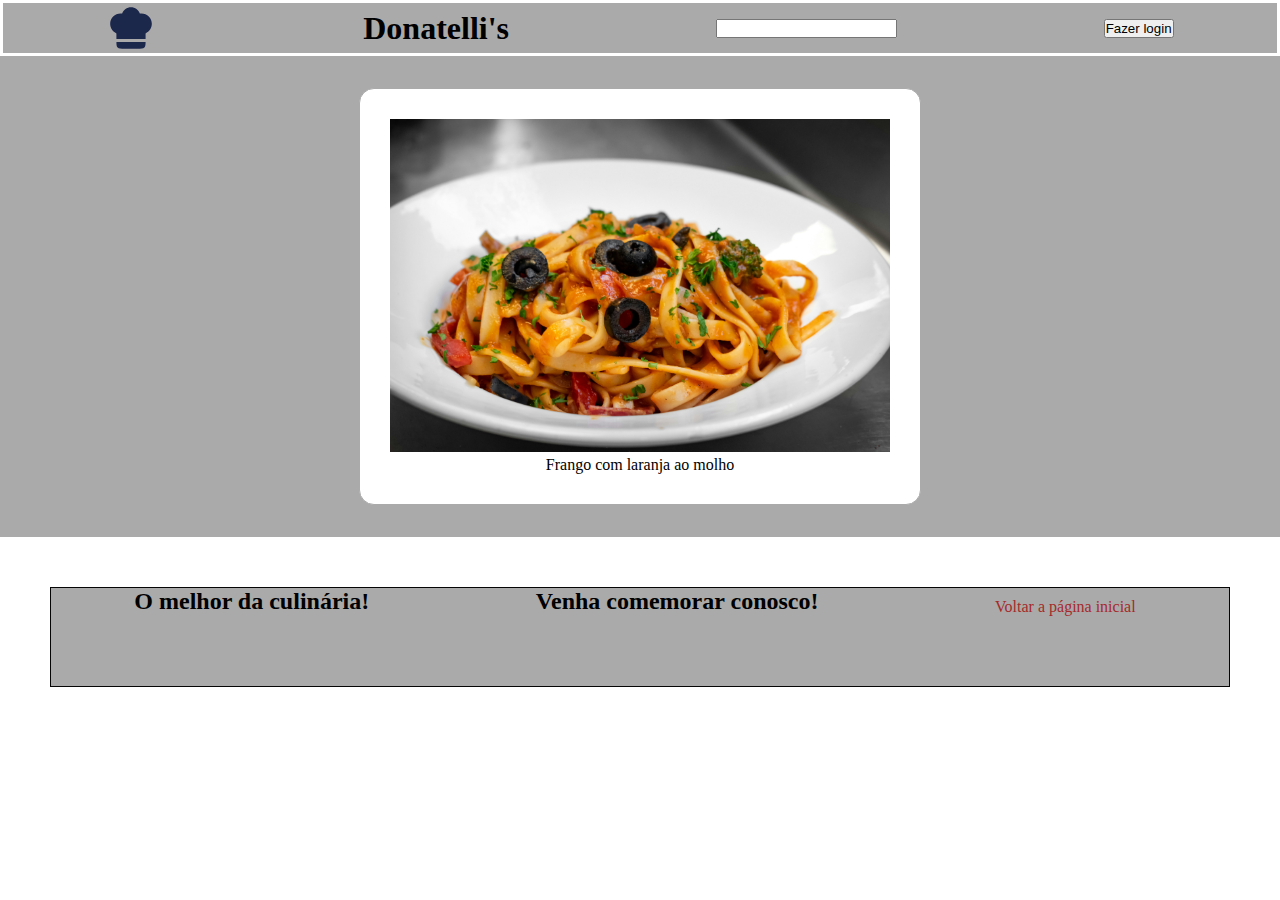
<file: receita1.html>
<!DOCTYPE html>
<html lang="pt-BR">
  <head>
    <meta charset="UTF-8" />
    <title>Receita 1   </title>
    <link rel="preconnect" href="https://fonts.googleapis.com" />
    <link rel="preconnect" href="https://fonts.gstatic.com" crossorigin />
    <link
      href="https://fonts.googleapis.com/css2?family=Noto+Nastaliq+Urdu:wght@400..700&display=swap"
      rel="stylesheet"
    />
    <link rel="stylesheet" href="receita1.css" />
  </head>
  <body>
    <header>
      <img src="./Assets/img/chef-hat-svgrepo-com.svg " alt="logo" />
      <h1>Donatelli's</h1>  
      <input type="search" />
      <button>Fazer login</button>
    </header>
    <article> 
        <ul>
            <li class="CardPrato">  
                <figure>
                    <img src="./Assets/img/prato_1.jpg" alt="foto de um prato" 
                    width="500px"/>
                        <figcaption>
                               Frango com laranja ao molho
                       </figcaption>
                   </figure>
              </ul>
              </article>
                <footer>
                    <h2> O melhor da culinária! </h2>
                    <h2>Venha comemorar conosco!</h2> 
                    <ul>
                        <li><a href="./index.html"> Voltar a página inicial </a></li>
                    </ul>
                </footer>
            </main>
</file>
<file: receita1.css>
*{  
    margin: 0;
    padding: 0;
    box-sizing: border-box;
}

header {
    display: flex;
    justify-content: space-around;
    align-items: center;
    height: 50px;
    background-color: #aaa;
    margin: 3px    ;
}

header img {
    width: 50px ;
}

nav {
    display: flex;
    justify-content: space-around;
    align-items: center;
    height: 80px;
}

nav ul {
    display: flex;
    justify-content: space-evenly;
    flex: 1;
    list-style: none;
    background-color: #aaa;
}

a {
    display: flex;
    justify-content: center;
    text-decoration: none;
        color: brown;
        margin: 10px;
}

a:visited {
    text-decoration: none;
    color: blue;
    
}

#banner { 
    display: flex;
    align-items: center;
    justify-content: center;
    height: 280px;
    background-image: url(Assets/img/shawnanggg-nmpW_WwwVSc-unsplash.webp);
    background-size: cover;
    background-repeat: no-repeat;
    background-position: center;

    h1{
        font-family: "Open Sans", sans-serif;
        font-optical-sizing: auto;
        font-size: 48px;
        text-align: center;
        color: aliceblue;
    }
}

#pratos{

}   
Article ul{
    display: flex;
    justify-content: center;
    align-items: center;

}

article {
    background-color: #aaa ;
}

li {
    list-style: none;
}

.CardPrato {
    background-color: #fff;
    border: #aaa solid 1px;
    border-radius: 15px;
    padding: 30px;
    margin: 32px;
}

footer {    

    display: flex;
    flex-direction: row;
    justify-content: space-around;
    margin: 50px ;
    height: 100px   ;   
    width: 100px;
    background-color: #aaa;
    width: auto;
    border: 1px solid rgb(5, 5, 5);
}

h3 {
    display: flex;
    justify-content: center ;
    margin: 10px;
}   
figcaption {
    display: flex;
    justify-content: center;
}
</file>
